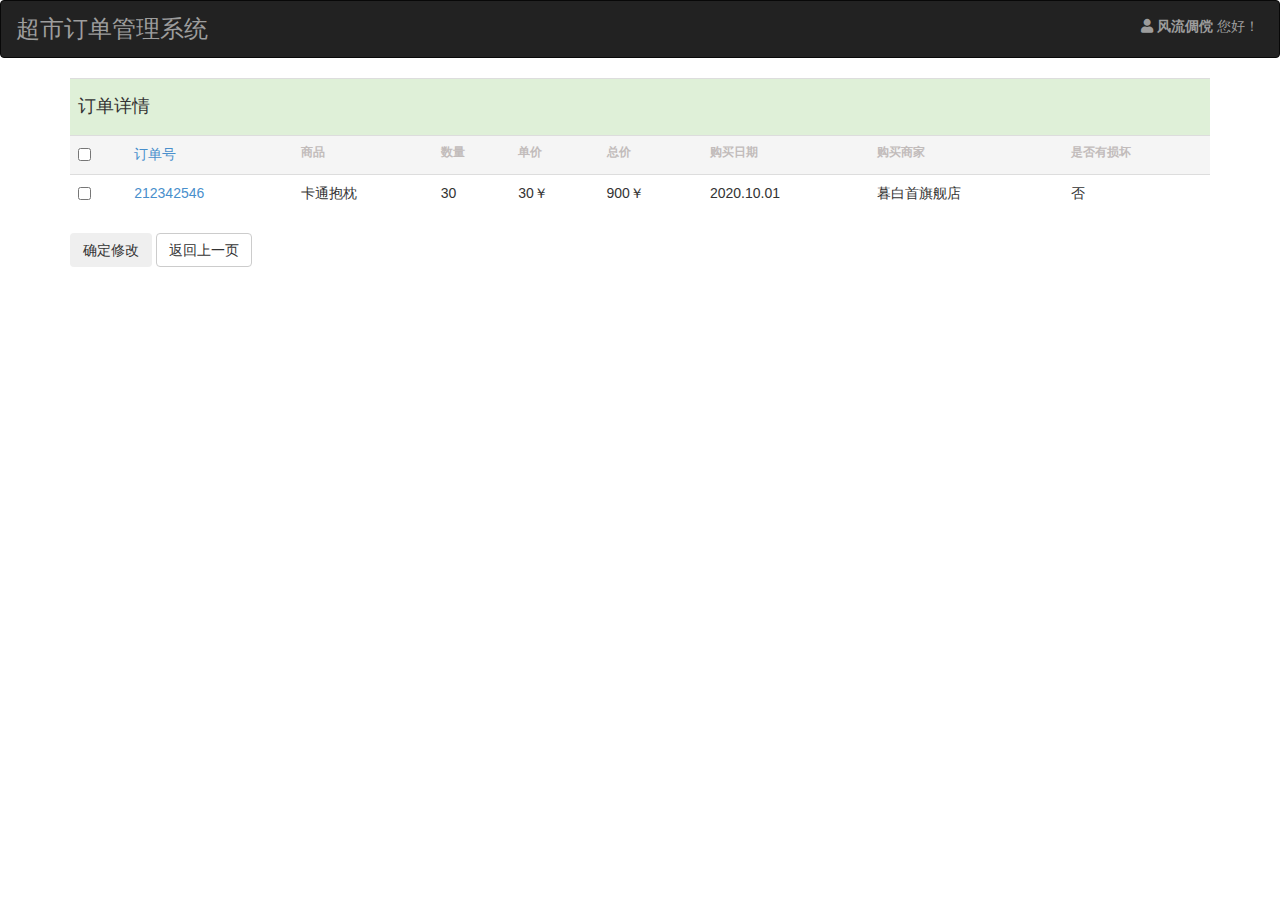
<file: target/supermarket-1.0-SNAPSHOT/web/orderInfo.html>
<!DOCTYPE html>
<html lang="en">
<head>
  <meta charset="UTF-8">
  <meta name="viewport" content="width=device-width, initial-scale=1.0">
  <title>Document</title>
  <link rel="stylesheet" href="../css/supplierInfo.css">
  <link rel="stylesheet" href="../font/bootstrap.min.css">
  <link rel="stylesheet" href="../font/css/all.min.css">

</head>
<body>
  <!-- 导航条 -->
<nav class="navbar navbar-inverse">
  <div class="">
    <h3 class="navbar-text">超市订单管理系统</h3>
    <span><a href="#"><i class="fas fa-user"></i> 风流倜傥 </a>您好！</span>
  </div>
</nav>
    <!-- 内容 -->
    <div class="container">
      <table class="table  tb02 ">
        <tbody>
          <tr class="success">
            <td colspan="10">
              <h4>订单详情</h4>
            </td>
          </tr>
          <tr>         
          </tr>
          <tr class="active">
            <td>
              <input type="checkbox">
            </td>
            <td>订单号</td>
            <th>商品</th>
            <th>数量</th>
            <th>单价</th>
            <th>总价</th>
            <th>购买日期</th>
            <th>购买商家</th>
            <th>是否有损坏</th>

          </tr>
    
          <tr>
            <td>
              <input type="checkbox">
            </td>
            <td>212342546</td>
            <td>卡通抱枕</td>
            <td>30</td>
            <td>30￥</td>
            <td>900￥</td>
            <td>2020.10.01</td>
            <td>暮白首旗舰店</td>
            <td>否</td> 
          </tr>  
        </tbody>
      </table>
      <button class="btn btn-active">确定修改</button>
       <a href="./order.html" class="btn btn-default">返回上一页</a>
    </div>
</body>
</html>
</file>
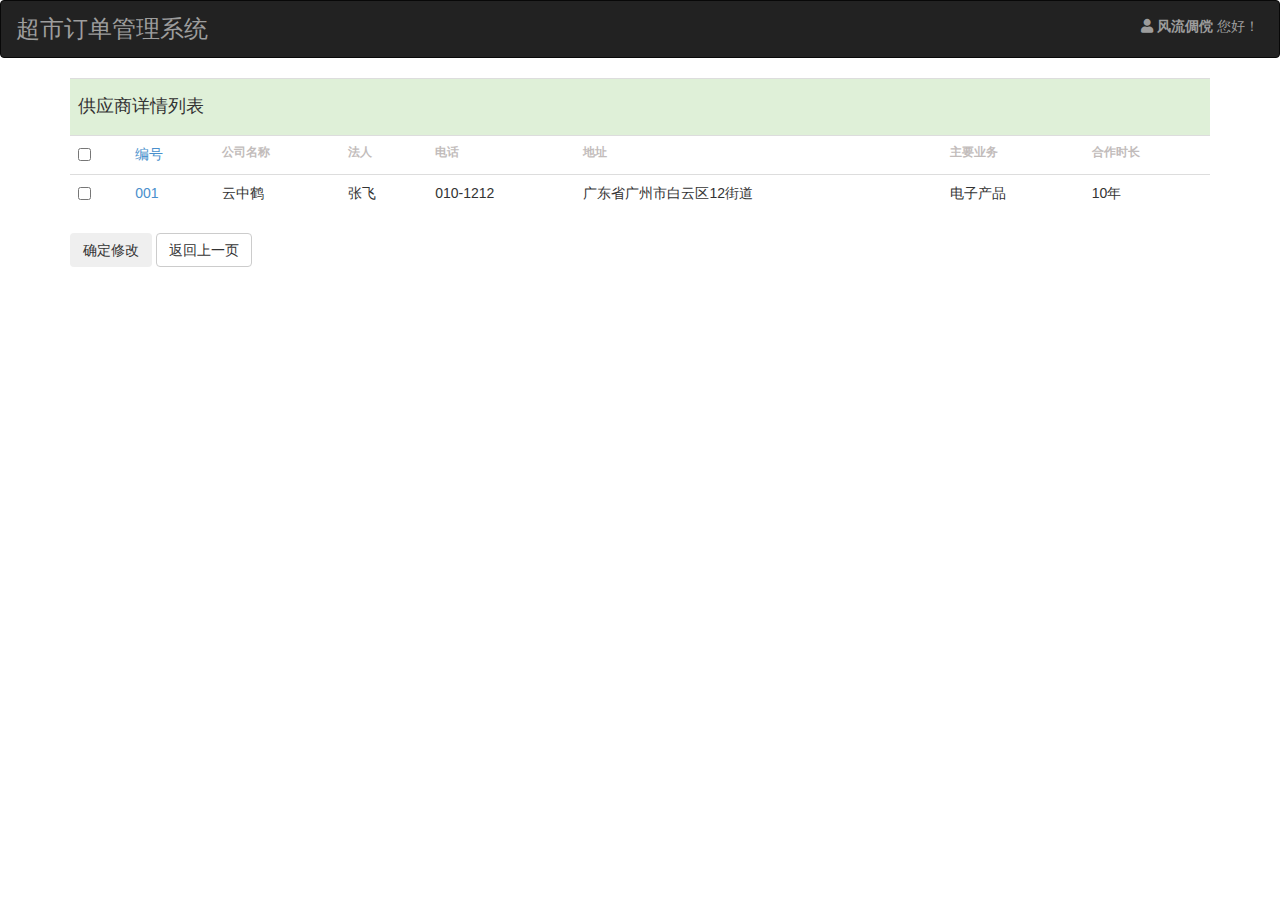
<file: target/supermarket-1.0-SNAPSHOT/web/supplierInfo.html>
<!DOCTYPE html>
<html lang="en">
<head>
  <meta charset="UTF-8">
  <meta name="viewport" content="width=device-width, initial-scale=1.0">
  <title>Document</title>
  <link rel="stylesheet" href="../css/supplierInfo.css">
  <link rel="stylesheet" href="../font/bootstrap.min.css">
  <link rel="stylesheet" href="../font/css/all.min.css">

</head>
<body>
  <!-- 导航条 -->
<nav class="navbar navbar-inverse">
  <div class="">
    <h3 class="navbar-text">超市订单管理系统</h3>
    <span><a href="#"><i class="fas fa-user"></i> 风流倜傥 </a>您好！</span>
  </div>
</nav>
    <!-- 内容 -->
    <div class="container">
      <table class="table  tb02 ">
        <tbody>
          <tr class="success">
            <td colspan="8">
              <h4>供应商详情列表</h4>
            </td>
          </tr>
          <tr>         
          </tr>
          <tr>
            <td>
              <input type="checkbox">
            </td>
            <td>编号</td>
            <th>公司名称</th>
            <th>法人</th>
            <th>电话</th>
            <th>地址</th>
            <th>主要业务</th>
            <th>合作时长</th>
          
          </tr>
    
          <tr>
            <td>
              <input type="checkbox">
            </td>
            <td>001</td>
            <td>云中鹤</td>
            <td>张飞</td>
            <td>010-1212</td>
            <td>广东省广州市白云区12街道</td>
            <td>电子产品</td>
            <td>10年</td>            
          </tr>
        </tbody>
      </table>
      <button class="btn btn-active">确定修改</button>
       <a href="./supplier.html" class="btn btn-default">返回上一页</a>
    </div>
</body>
</html>
</file>
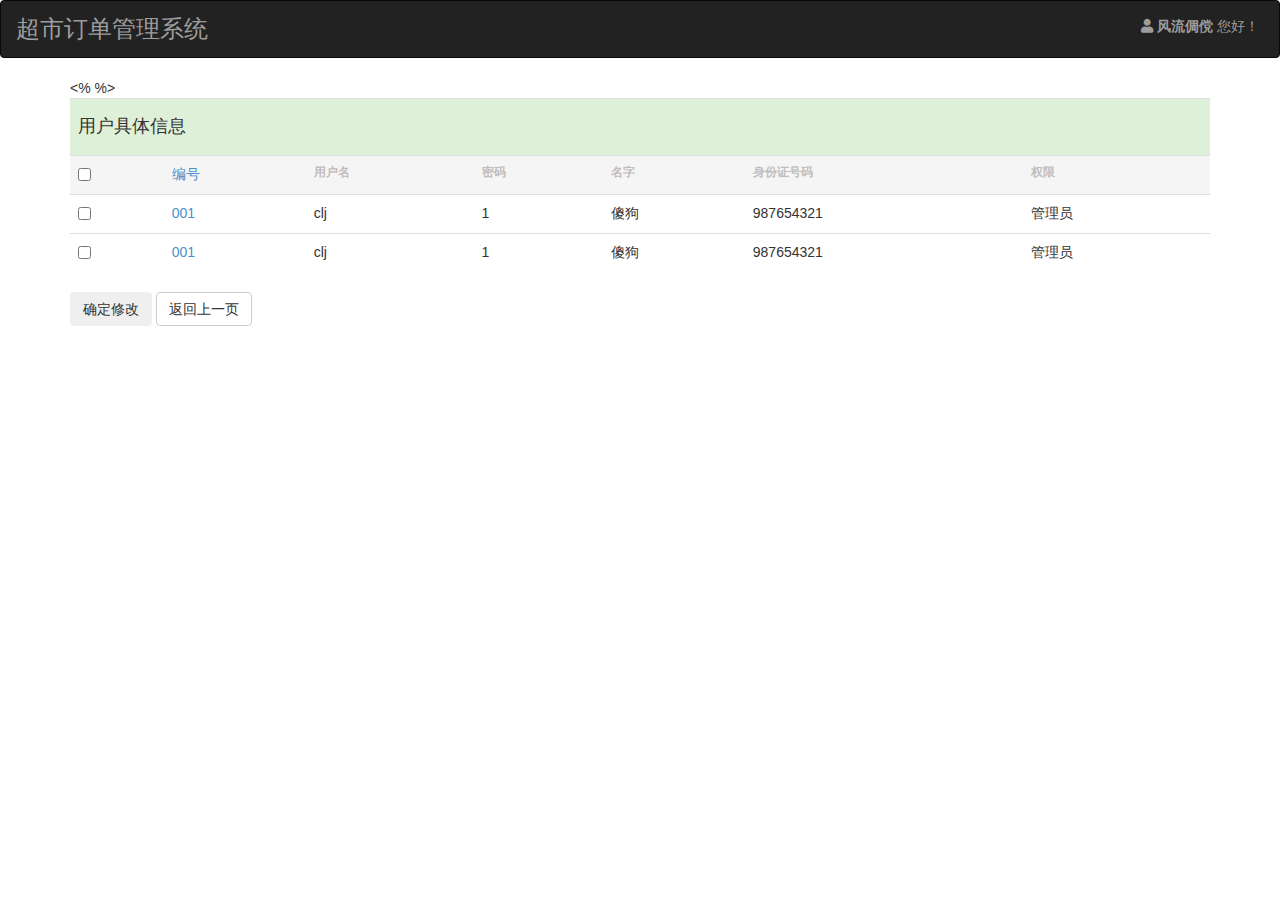
<file: target/supermarket-1.0-SNAPSHOT/web/userInfo.html>
<!DOCTYPE html>
<html lang="en">
<head>
  <meta charset="UTF-8">
  <meta name="viewport" content="width=device-width, initial-scale=1.0">
  <title>Document</title>
  <link rel="stylesheet" href="../css/supplierInfo.css">
  <link rel="stylesheet" href="../font/bootstrap.min.css">
  <link rel="stylesheet" href="../font/css/all.min.css">
  <script type="text/javascript">

    function selectAllorNo(){
      //获取所有复选框的对象集
      var boxid=document.getElementById("selectAllOrNot");
      if(boxid.checked==false){
        selectAllOrNot(false);
      }else{
        selectAllOrNot(true);
      }
    }
    //实现全选按钮 和 全不选按钮的操作
    function selectAllOrNot(bool){
      //获取name=love 的对象集  一个name可以对应多个元素  所有没有getElementByName()这个方法
      var loves=document.getElementsByName("select");
      //获取id=boxid 的对象集   一个id只能对应一个元素  所有没有getElementsById()这个方法
      var boxid=document.getElementById("selectAllOrNot");
      boxid.checked=bool;
      for(var i=0;i<loves.length;i++){
        loves[i].checked=bool;
      }
    }

  </script>
</head>
<body>
  <!-- 导航条 -->
<nav class="navbar navbar-inverse">
  <div class="">
    <h3 class="navbar-text">超市订单管理系统</h3>
    <span><a href="#"><i class="fas fa-user"></i> 风流倜傥 </a>您好！</span>
  </div>
</nav>
    <!-- 内容 -->
    <div class="container">
      <table class="table  tb02 ">
        <tbody>
          <tr class="success">
            <td colspan="10">
              <h4>用户具体信息</h4>
            </td>
          </tr>
          <tr>
          </tr>
          <tr class="active">
            <td>
              <input type="checkbox"  id="selectAllOrNot" onclick="selectAllorNo()">
            </td>
            <td>编号</td>
            <th>用户名</th>
            <th>密码</th>
            <th>名字</th>
            <th>身份证号码</th>
            <th>权限</th>

          <%

            %>
          </tr>
            <td>
              <input type="checkbox" name="select">
            </td>
            <td>001</td>
            <td>clj</td>
            <td>1</td>
            <td>傻狗</td>
            <td>987654321</td>
            <td>管理员</td>
          </tr>



          <tr>
            <td>
              <input type="checkbox" name="select">
            </td>
            <td>001</td>
            <td>clj</td>
            <td>1</td>
            <td>傻狗</td>
            <td>987654321</td>
            <td>管理员</td>
          </tr>
       </tbody>
      </table>
      <button class="btn btn-active">确定修改</button>
       <a href="./user.html" class="btn btn-default">返回上一页</a>
    </div>
</body>
</html>
</file>
<file: target/supermarket-1.0-SNAPSHOT/css/supplierInfo.css>
/* 导航条样式 */
nav {
  position: relative;
}
nav span {
  position: absolute;
  line-height: 50px;
  right: 20px;
  color: #9d9d9d;
}
nav span a {
  color: #9d9d9d;
  font-weight: bold;
}
nav span a:hover {
  color: whitesmoke;
}
/* 第一个table样式 */
.btn {
  height: 34px;
  border-left: none;
}
/* 第二个table样式 */
.tb02 th {
  font-size: 12px;
  color: #c2bcbb;
}
.tb02 td:nth-child(2) {
  color: #498fcc;
}
/* 返回 */
.container {
  position: relative;
}
.container span {
  position: absolute;
  right: 100px;
}
</file>
